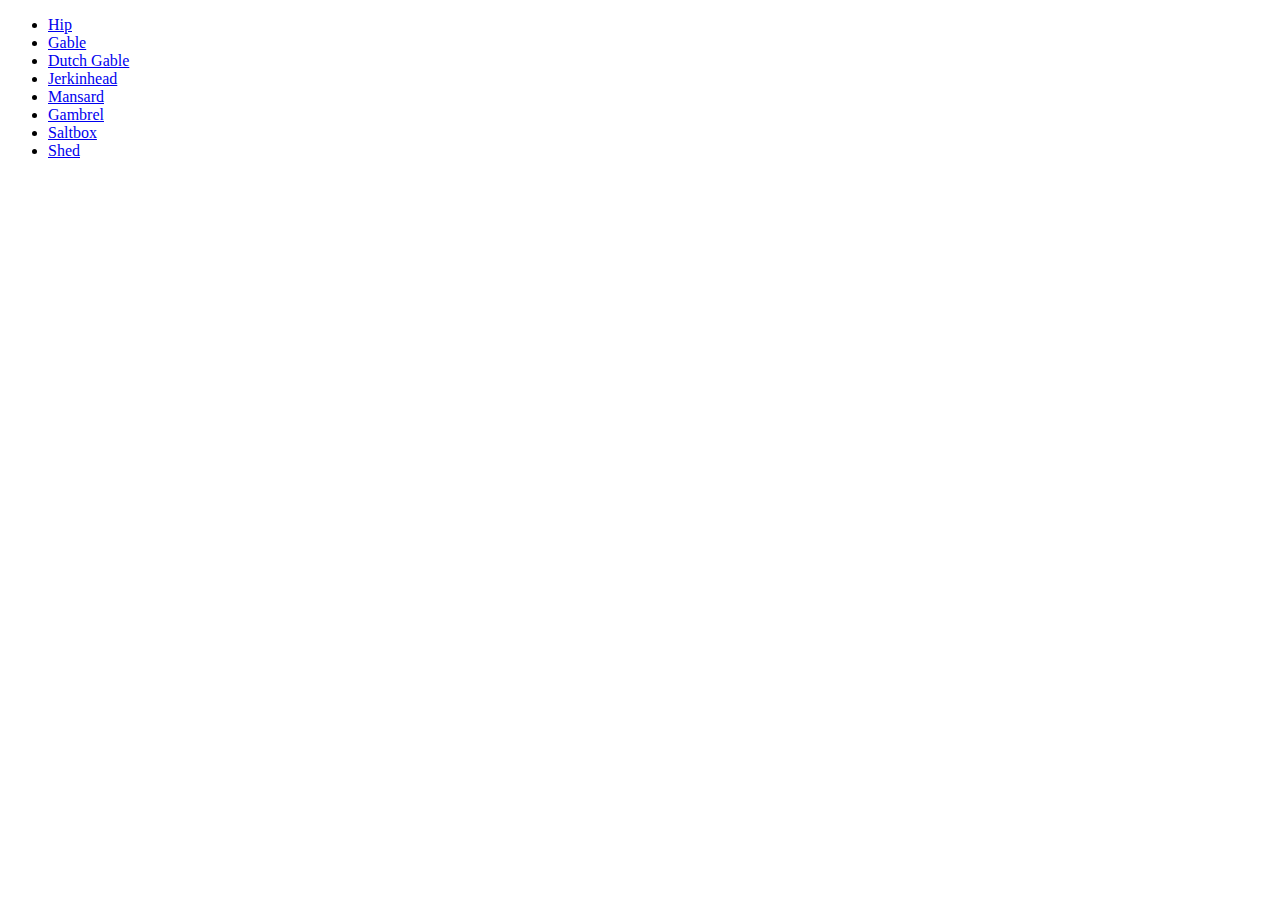
<file: index.html>
<!DOCTYPE html>
<html lang="en">
<head>
	<meta charset="utf-8">
	<meta name="viewport" content="width=device-width, initial-scale=1.0">
	<title>Quick Quote - Online roofing materials calculater</title>
</head>
<body>
<div class="landingPage">
	<div class="header">
		<div class="navBar">
		</div>
	</div>
	<div class="main">
		<ul>
			<li><a href="hip.html">Hip</a></li>
			<li><a href="gable.html">Gable</a></li>
			<li><a href="dutchGable.html">Dutch Gable</a></li>
			<li><a href="jerkinhead.html">Jerkinhead</a></li>
			<li><a href="mansard.html">Mansard</a></li>
			<li><a href="gambrel.html">Gambrel</a></li>
			<li><a href="saltbox.html">Saltbox</a></li>
			<li><a href="shed.html">Shed</a></li>
		</ul>
	</div>
</div>
</body>
</html>
</file>
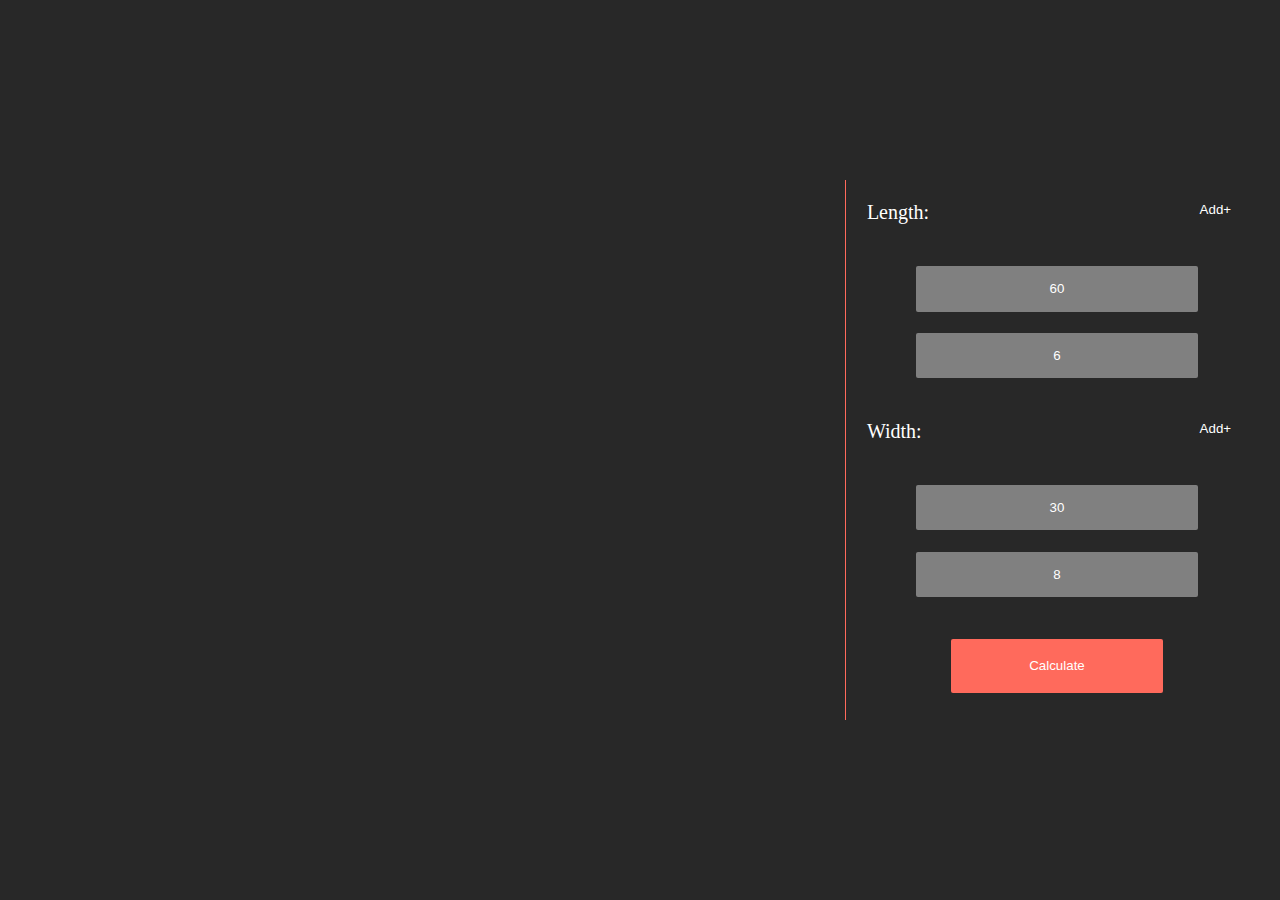
<file: hip.html>
<!DOCTYPE html>
<html lang="en">
<head>
	<meta charset="utf-8">
	<meta name="viewport" content="width=device-width, initial-scale=1.0">
	<link rel="stylesheet" type="text/css" href="styleSheets/hipStyles.css">
	<title>Hip</title>
</head>
<body>
<div class="header">
</div>
<div class="main">
	<div class="visual">
		<p id="total"></p>
	</div>
	<div class="data">
		<div class="inner" id="mainInput">
			<p class="length">Length:</p>
				<button class="add" id="mainAdd">Add+</button>
				<input type="text" id="dimAmain" placeholder="Dimension A" value="60">
				<input type="text" id="main_pitch" placeholder="Main Pitch" value="6">
			<p>Width:</p>
				<button class="add" id="mainPieAdd">Add+</button>
				<input type="text" id="dimBmain" placeholder="Dimension B" value="30">
				<input type="text" id="mainPie_pitch" placeholder="Pie Pitch" value="8">	
				<button id="calc">Calculate</button>
		</div>
		<div class="inner" id="mainList">
			<ul>
				<li class="mainList" id="gableInter">Gable Interer</li>
				<li class="mainList" id="shedInter">Shed Interer</li>
				<li class="mainList" id="hipInter">Hipped Interer</li>
				<li class="mainList" id="gableCross">Gable Cross</li>
				<li class="mainList" id="hipCross">Hipped Cross</li>
				<li class="mainList" id="gableInter">Gable Intersecting</li> 
				<li class="mainList" id="hipInter">Hipped Intersecting</li>
			</ul>
		</div>
		<div class="inner" id="interInput"></div>
	</div>
</div>
<div class="footer">
</div>
<div id="subInput0"></div> 
<div id="hack"></div>
<script src="scripts/addCalc.js"></script>
</body>
</html>
</file>
<file: styleSheets/hipStyles.css>
html, body {
	height: 100%;
	margin: 0px;
	font-size: 20px;
	color: white;
	background-color: #282828;
}
.header {
	width: 100%;
	height: 20%;
}
.main {
	width: 100%;
	height: 60%;
}
.visual {
	width: 66%;
	height: 100%;
	float: left;
}
.data {
	width: 33%;
	height: 100%;
	text-align: center;
	float: left;
	border-left: 1px solid #ff6a5c;
	position: relative;
}
.inner {
	width: 100%;
	height: 100%;
	position: absolute;
	top: 0;
	left: 0;
	background-color: #282828;
}
	.inner p {
		text-align: left;
		float: left;
		width: 65%;
		margin: 5% 5% 10% 5%;
	}
	.inner li {
		display: inline-block;
	}
	.add {
		float: left;
		width: 25%;
		margin: 5% 0 5% 0;
		border: none;
		color: white;
		background-color: transparent;
	}
	#calc {
		width: 50%;
		height: 10%;
		border: none;
		border-radius: 2px;
		margin: 5%;
		color: white;
		background-color: #ff6a5c;
	}
	.btnLst {
		width: 100%;
		margin: 7.14% 0 7.14% 0;
		border: none;
		color: white;
		background-color: transparent;
	}
.footer {
	width: 100%;
	height: 20%;
}
h1 {
	margin: 0px;
	text-align: center;
}
input {
	display: block;
	width: 66%;
	height: 8%;
	margin: 5% auto 5% auto;
	border: none;
	border-radius: 2px;
	color: white;
	background-color: grey;
	text-align: center;
}
#mainList {
	display: none;
}
#interInput {
	display: none;
}
#total {
}
#subInput0 {
	display: none;
}
#hack {
	display: none;
}
</file>
